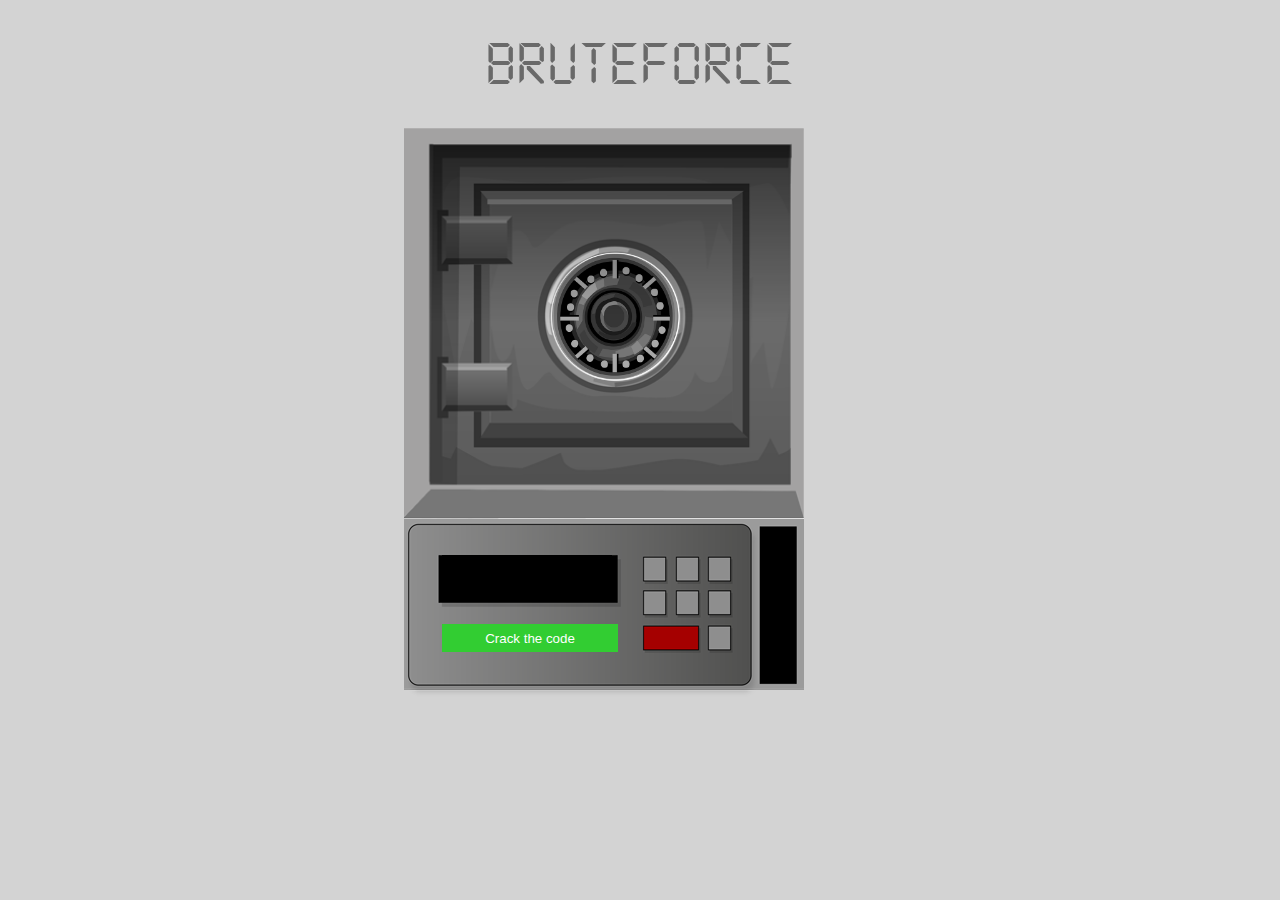
<file: index.html>
<!DOCTYPE html>
<html>
<head>
	<title>Bruteforce</title>
	<script type="text/javascript" src='https://code.jquery.com/jquery-3.1.0.min.js'></script>
	<link rel="stylesheet" href="assets/css/style.css">
</head>
<body>
	<div class="title">BruteForce</div>
	<div id="safe">
		<div id="door">
			<div id="lock"></div>
		</div>
		<div id="minuterie">
			<input type="button" value="Crack the code">
		</div>
		<div id="password"></div>
	</div>
	
	<script>

		$('input').click(function(){
			$('input').css("background-color","DarkSlateGray");
			
			let passwords = [];
			//data = contenu récupéré par requête AJAX
			$.get('data/dico.txt', function(data){
				passwords=data;
			    //split sur les retours à la ligne
			    let arrayData = passwords.split("\n");
		   	    //copie du tableau
		   	    passwords = arrayData.slice();
		        //divise password en deux tableaux
		        let half_length = Math.ceil(passwords.length / 2);
		        let leftSide = passwords.splice(0,half_length);
		        //tester soit leftside soit passwords dans la fonction dico
		        dico(passwords);
		    });



			function dico(){
            //pour chaque password
            $.each( passwords, function( key, value ) {
            	
                //appel ajax
                $.ajax({  
                	url : 'bruteforce/index.php',
                	data :'password='+value,
                	success: function (data) {
                		rotate(180);
						//si le mot ne contient pas 'erroneous'...
						if (data.indexOf("Erroneous") == -1){
							$('#lock').stop();
							$("#password").html(value);

						}
					},
				});
            });
        };
    });
		
		/*---------------------rotate ------------------*/

		function rotate(degree) {   
			let button = $('#lock');     
			button.css({ WebkitTransform: 'rotate(' + degree + 'deg)'});  
			button.css({ '-moz-transform': 'rotate(' + degree + 'deg)'});
			animation = setTimeout(function() {
				rotate(degree+1);
			},1);   
	//if (degree==180)  {
	//	clearTimeout(animation);
	//}             
}

</script>
</body>
</html>
</file>
<file: assets/css/style.css>
@font-face {
	font-family: "digital";
	src: url('../font/DS-DIGI.TTF');
}
body{
	background-color: LightGray ;
	

}
#safe {	
	position: relative;
	margin: auto;
	width: 50%;
	height: 100px;
	padding-left: 10em;
	margin-top: 2rem; 
}

#door {
	background-image: url('../images/safe.png');
	background-size: contain;
	background-repeat: no-repeat;
	height: 391px;
	width: 400px;
	position: relative;
}

#lock {
	background-image: url('../images/lock.png');
	background-size: contain;
	background-repeat: no-repeat;
	height: 100%;
	position: absolute;
	width: 100%;
	left: 11px;
	top: -7px;
}
#minuterie{
	position: absolute;
	background-image: url('../images/minuteur.png');
	height:178px; 
	width:400px;
	z-index: 100;
	overflow: hidden;
}
input{
	/*margin-left: 20em;*/
	position: absolute;
	height:28px;
	width: 11rem;
	background-color:LimeGreen;
	border:none;
	outline: none;
	left:38px;
	bottom:45px;
	color:white;
}
#password{
	position: absolute;
	height:47px;
	width: 170px;
	left:198px;
	top:427px;
	background-color:black;
	font-family: "digital";
	z-index: 100;
	color:GoldenRod ;
	font-size: 2rem;
	text-align: center;
	line-height: 47px;
}
.title{

	font-family: "digital";
	font-size: 4rem;
	color:DimGray  ;
	text-align: center;
	margin-top: 2rem;
}
</file>
